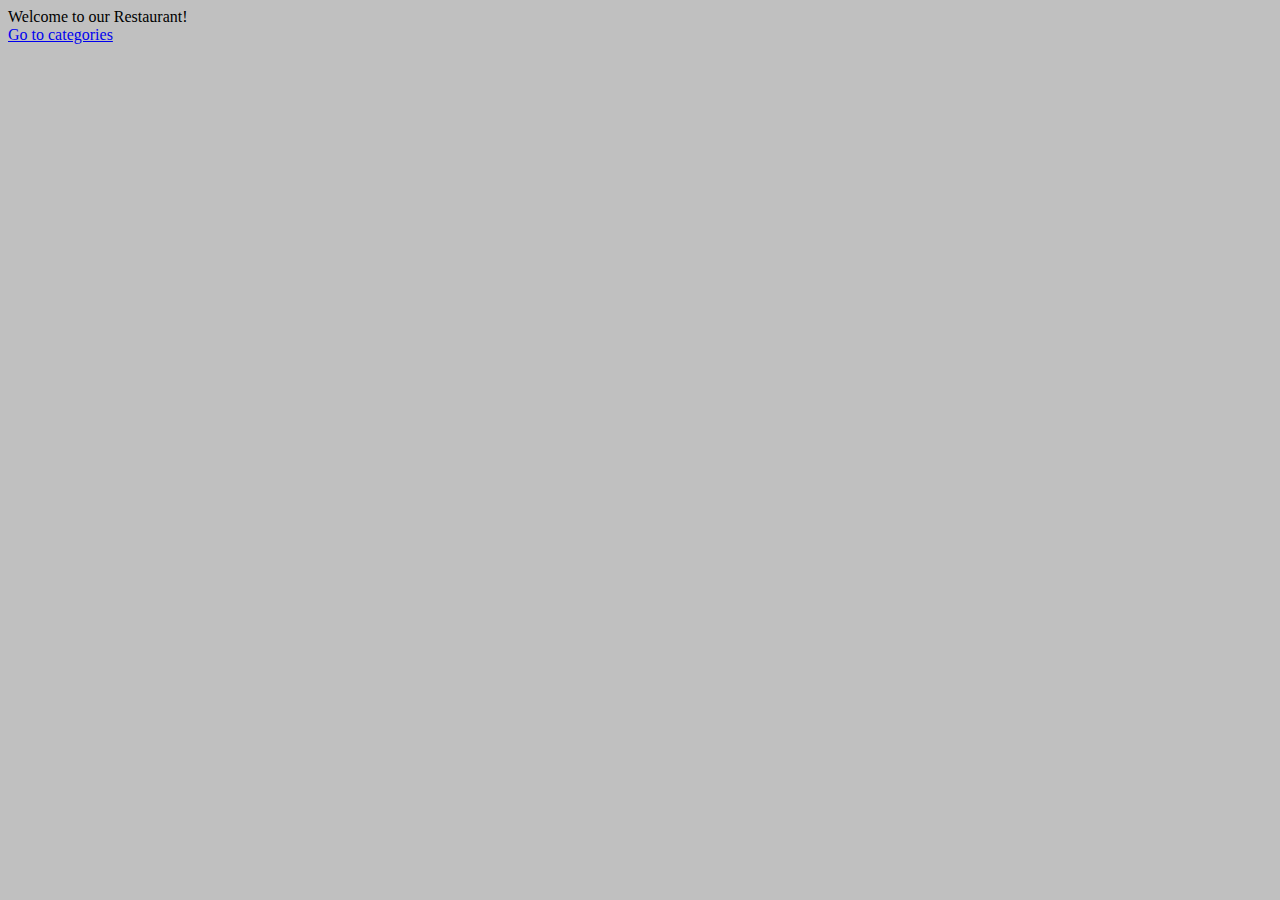
<file: index.html>
<!DOCTYPE html>
<html ng-app="RestaurantApp">
  <head>
    <meta charset="utf-8">
    <title>Module 4 Assignment</title>
    <link rel="stylesheet" href="/css/style.css">
  </head>
  <body>


    <ui-view></ui-view>

    <script src="lib/angular.min.js"></script>
    <script src="lib/angular-ui-router.min.js"></script>

    <script src="src/restaurant/restaurant.module.js"></script>

    <script src="src/routes.js"></script>

    <script src="src/restaurant/restaurant.controller.js"></script>
    <script src="src/restaurant/restaurant.service.js"></script>
    <script src="src/restaurant/restaurant.items.controller.js"></script>

  </body>
</html>
</file>
<file: css/style.css>
body{
  font-family: fantasy;
  background-color: #C0C0C0;
}


li[ui-sref]:hover{
  display: inline-block;
  cursor: pointer;
  border: solid black 1px;
  padding-left: 5p;
  padding-right: 5px;
}
</file>
